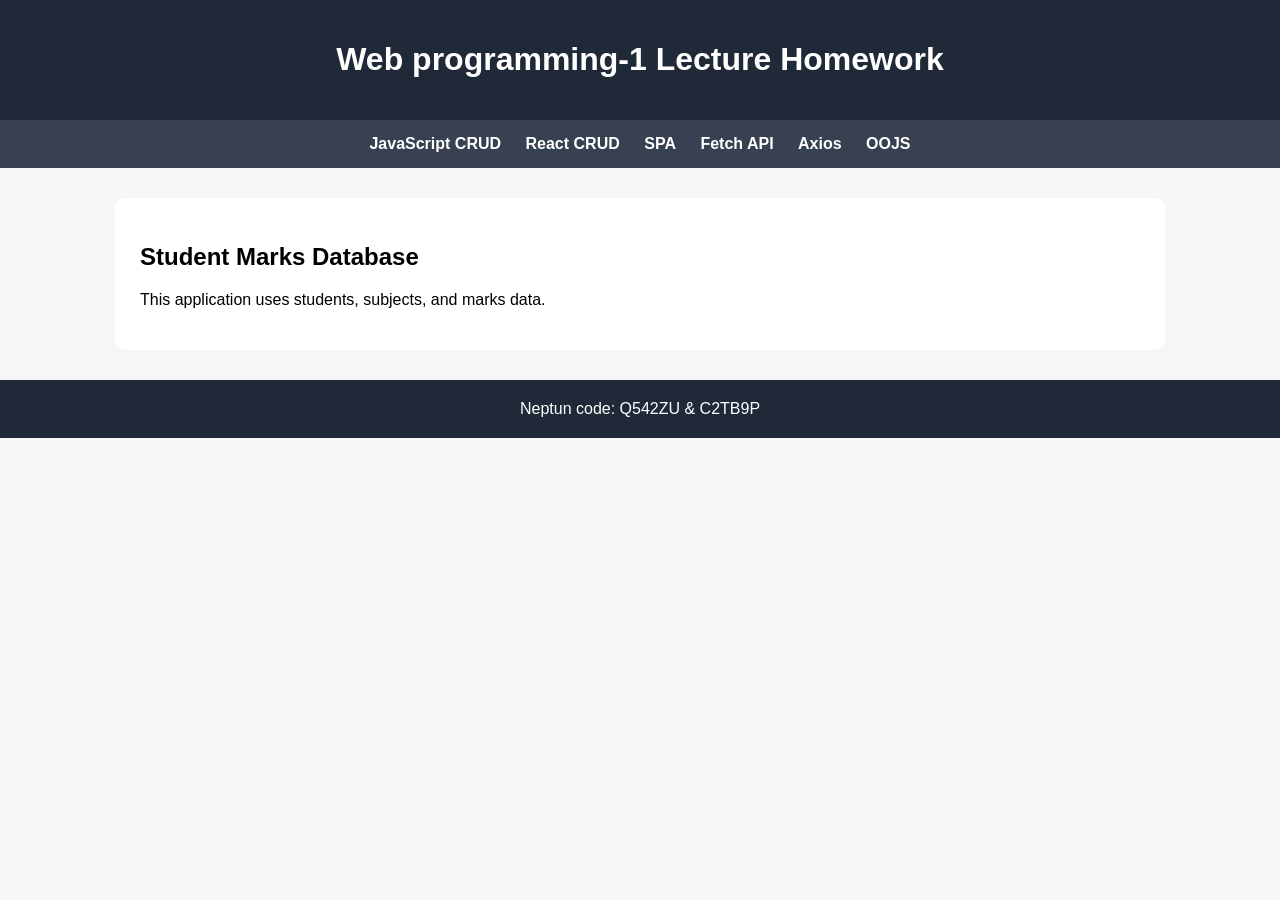
<file: index.html>
<!DOCTYPE html>
<html lang="en">
<head>
  <meta charset="UTF-8">
  <title>Web Programming Homework</title>
  <link rel="stylesheet" href="style.css">
</head>
<body>

<header>
  <h1>Web programming-1 Lecture Homework</h1>
</header>

<nav>
  <a href="javascript.html">JavaScript CRUD</a>
  <a href="react/react.html">React CRUD</a>
  <a href="spa.html">SPA</a>
  <a href="fetchapi.html">Fetch API</a>
  <a href="axios.html">Axios</a>
  <a href="oojs.html">OOJS</a>
</nav>

<main>
  <h2>Student Marks Database</h2>
  <p>This application uses students, subjects, and marks data.</p>
</main>

<footer>
  Neptun code: Q542ZU & C2TB9P
</footer>

</body>
</html>
</file>
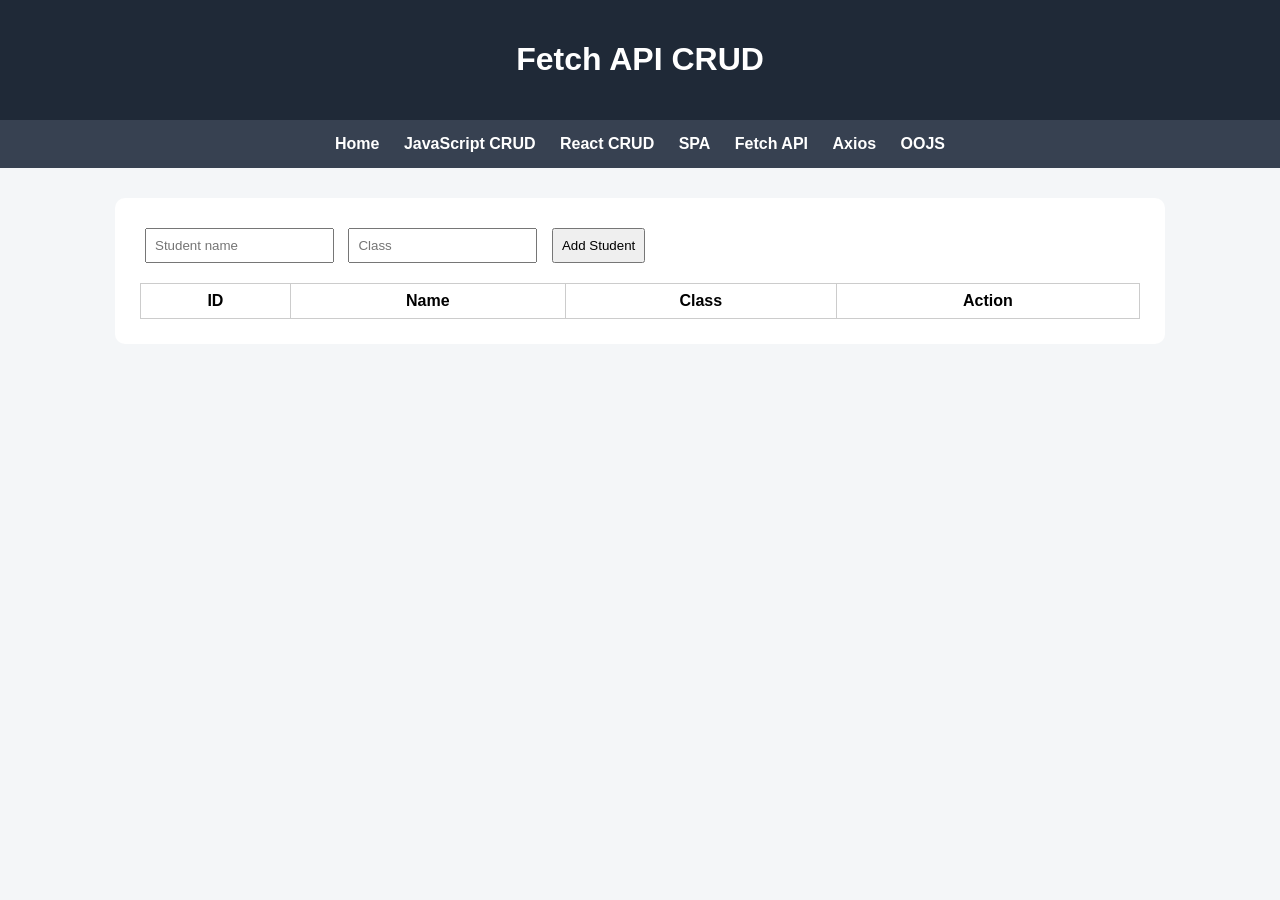
<file: fetchapi.html>
<!DOCTYPE html>
<html lang="en">
<head>
  <meta charset="UTF-8">
  <title>Fetch API CRUD</title>
  <link rel="stylesheet" href="style.css">
</head>
<body>

<header><h1>Fetch API CRUD</h1></header>

<nav>
  <a href="index.html">Home</a>
  <a href="javascript.html">JavaScript CRUD</a>
  <a href="react/react.html">React CRUD</a>
  <a href="spa.html">SPA</a>
  <a href="fetchapi.html">Fetch API</a>
  <a href="axios.html">Axios</a>
  <a href="oojs.html">OOJS</a>
</nav>

<main>
  <input id="name" placeholder="Student name">
  <input id="className" placeholder="Class">
  <button onclick="addStudent()">Add Student</button>

  <table>
    <thead>
      <tr><th>ID</th><th>Name</th><th>Class</th><th>Action</th></tr>
    </thead>
    <tbody id="studentTable"></tbody>
  </table>
</main>

<script src="js/fetchapi.js"></script>
</body>
</html>
</file>
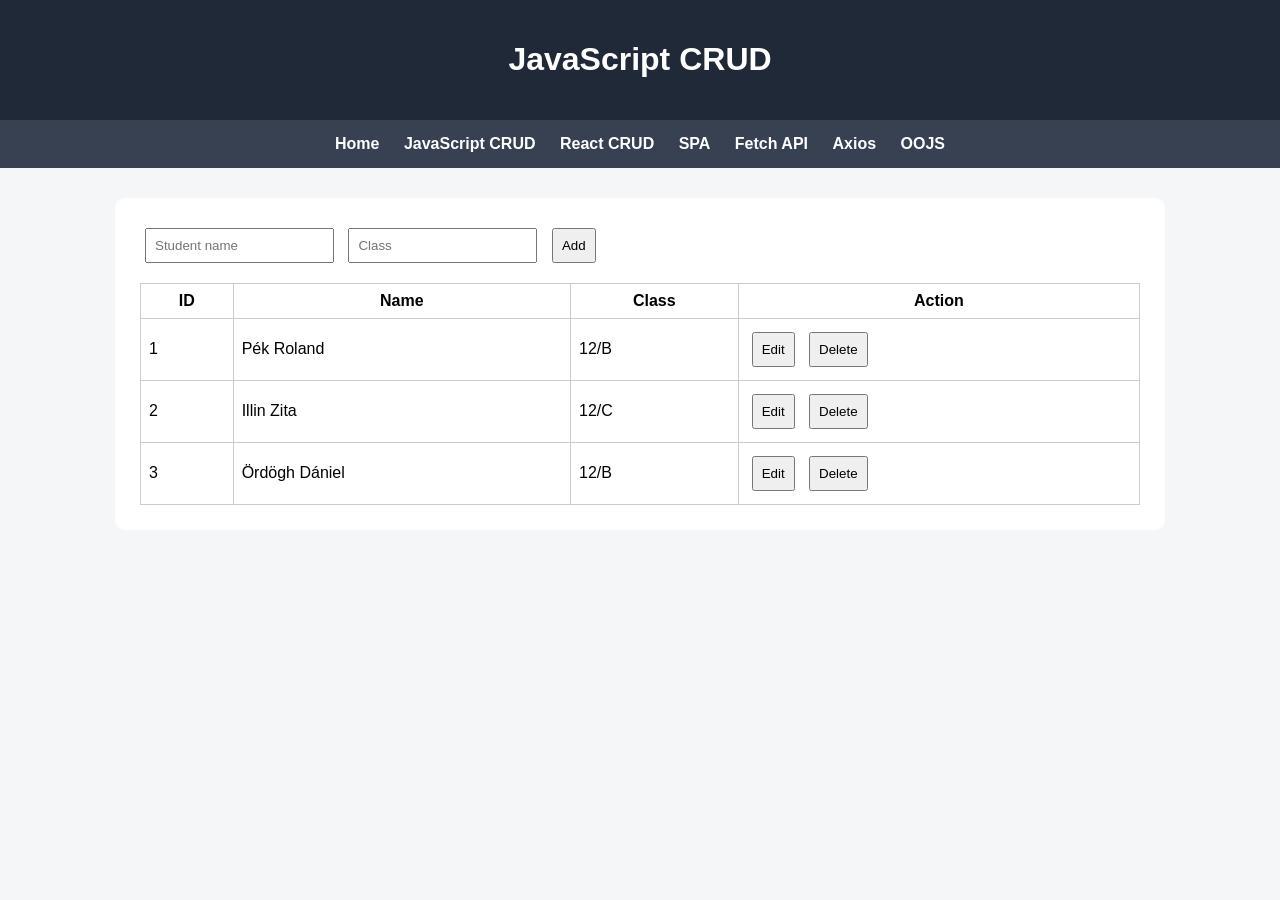
<file: javascript.html>
<!DOCTYPE html>
<html lang="en">
<head>
  <meta charset="UTF-8">
  <title>JavaScript CRUD</title>
  <link rel="stylesheet" href="style.css">
</head>
<body>

<header><h1>JavaScript CRUD</h1></header>

<nav>
  <a href="index.html">Home</a>
  <a href="javascript.html">JavaScript CRUD</a>
  <a href="react/react.html">React CRUD</a>
  <a href="spa.html">SPA</a>
  <a href="fetchapi.html">Fetch API</a>
  <a href="axios.html">Axios</a>
  <a href="oojs.html">OOJS</a>
</nav>

<main>
  <input id="name" placeholder="Student name">
  <input id="className" placeholder="Class">
  <button onclick="addStudent()">Add</button>

  <table>
    <thead>
      <tr><th>ID</th><th>Name</th><th>Class</th><th>Action</th></tr>
    </thead>
    <tbody id="studentTable"></tbody>
  </table>
</main>

<script src="js/javascript.js"></script>
</body>
</html>
</file>
<file: style.css>
body {
  font-family: Arial, sans-serif;
  margin: 0;
  background: #f4f6f8;
}

header, footer {
  background: #1f2937;
  color: white;
  text-align: center;
  padding: 20px;
}

nav {
  background: #374151;
  text-align: center;
  padding: 15px;
}

nav a {
  color: white;
  margin: 10px;
  text-decoration: none;
  font-weight: bold;
}

main {
  max-width: 1000px;
  margin: 30px auto;
  background: white;
  padding: 25px;
  border-radius: 10px;
}

input, button {
  padding: 8px;
  margin: 5px;
}

button {
  cursor: pointer;
}

table {
  width: 100%;
  border-collapse: collapse;
  margin-top: 15px;
}

th, td {
  border: 1px solid #ccc;
  padding: 8px;
}
</file>
